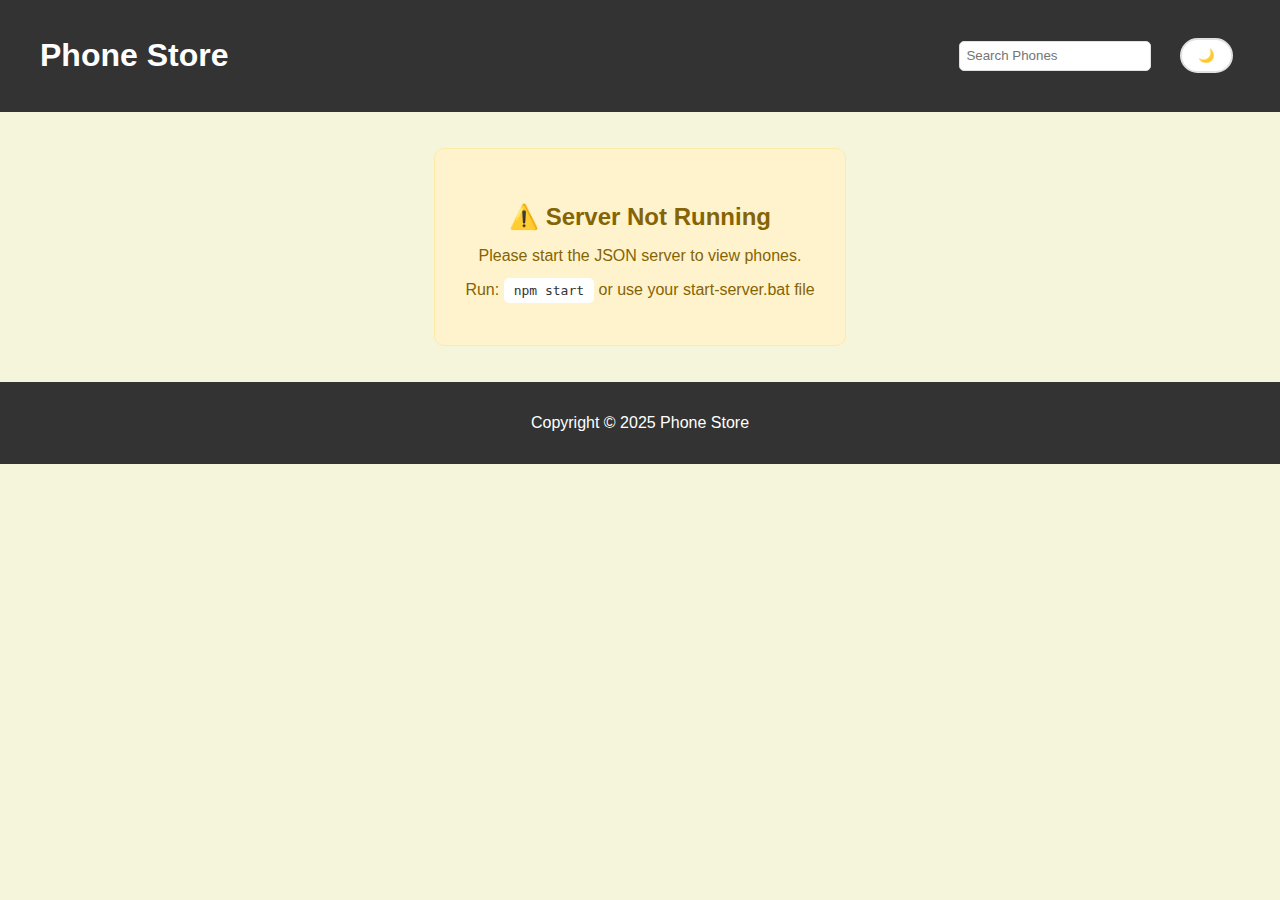
<file: index.html>
<!DOCTYPE html>
<html lang="en">
<head>
    <meta charset="UTF-8">
    <meta name="viewport" content="width=device-width, initial-scale=1.0">
    <title>Phone Store</title>
    <link rel="stylesheet" href="styles.css">
</head>
<body>
    <header>
        <div class="header-content">
            <h1>Phone Store</h1>
            <div class="header-controls">
                <input type="text" id="searchInput" placeholder="Search Phones">
                <button id="darkModeToggle" class="dark-mode-btn">
                    <span class="moon">🌙</span>
                    <span class="sun">☀️</span>
                </button>
            </div>
        </div>
    </header>
    <main id="results"></main>
    <div id="details"></div>
    <footer>
        <p>Copyright &copy; 2025 Phone Store</p>
    </footer>
    <script src="script.js"></script>
</body>
</html>
</file>
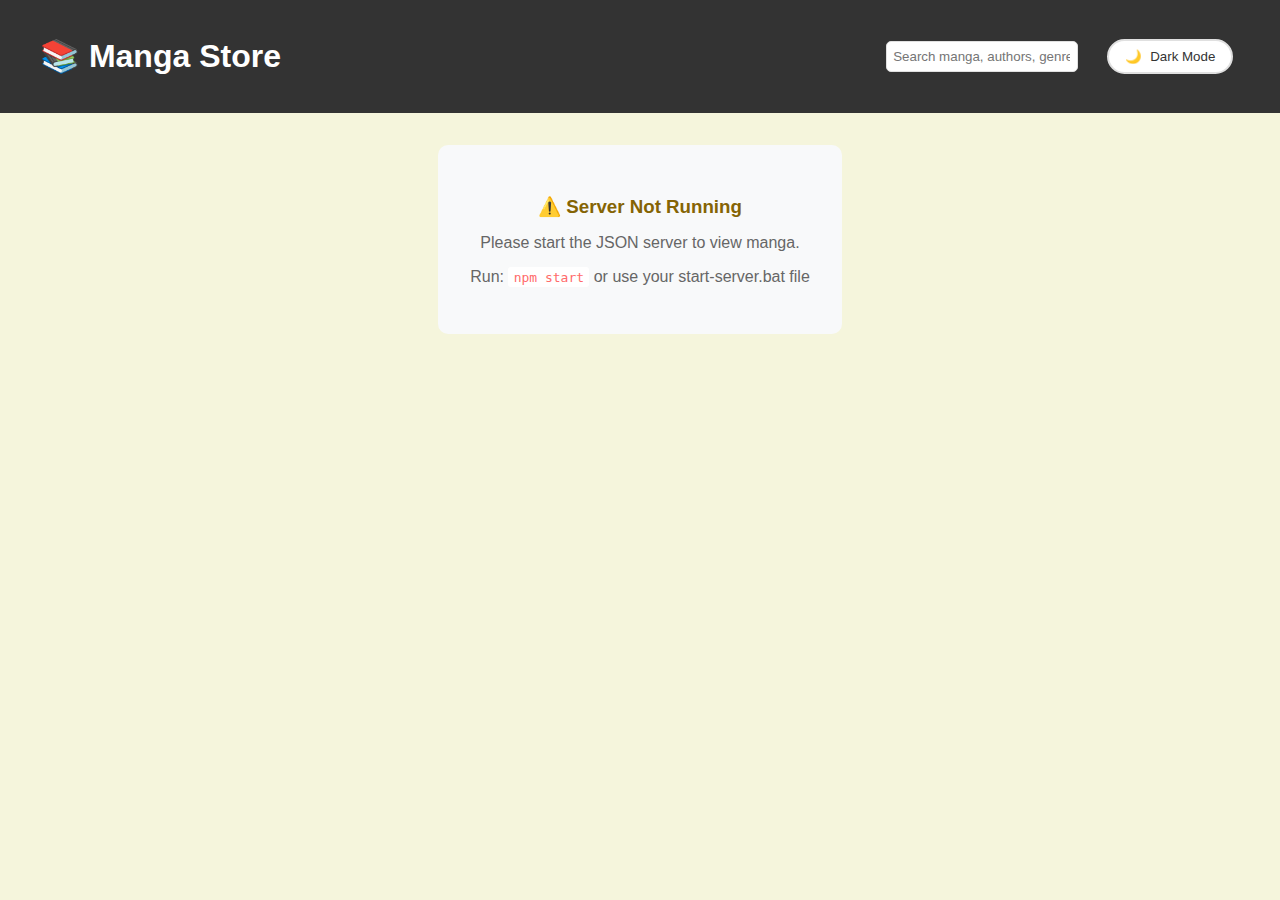
<file: manga-index.html>
<!DOCTYPE html>
<html lang="en">
<head>
    <meta charset="UTF-8">
    <meta name="viewport" content="width=device-width, initial-scale=1.0">
    <title>Manga Store</title>
    <link rel="stylesheet" href="manga-styles.css">
</head>
<body>
    <header>
        <div class="header-content">
            <h1>📚 Manga Store</h1>
            <div class="header-controls">
                <input type="text" id="searchInput" placeholder="Search manga, authors, genres...">
                <button id="darkModeToggle" class="dark-mode-btn">
                    <span class="moon">🌙</span>
                    <span class="sun">☀️</span>
                    Dark Mode
                </button>
            </div>
        </div>
    </header>

    <main>
        <div id="manga-list">
            <!-- Manga cards will be dynamically inserted here -->
        </div>
    </main>

    <!-- Modal for detailed manga information -->
    <div id="details"></div>

    <script src="manga-script.js"></script>
</body>
</html>
</file>
<file: styles.css>
/*
  styles.css - Main stylesheet for Phone Store
  This file contains all the styles for the Phone Store web app.
  Each class, ID, and selector is commented with its purpose and where it is used in index.html and script.js.
*/

/* Body styles (applies to <body> in index.html) */
body {
    font-family: Arial, Helvetica, sans-serif;
    background: #f5f5dc;
    margin: auto;
    padding: 0%;
    text-align: center;
    color: #333333;
    transition: background-color 0.3s ease, color 0.3s ease;
}
[data-theme="dark"] body {
    background: #1a1a1a;
    color: #ffffff;
}

/* Header styles (applies to <header> in index.html) */
header {
    background: #333333;
    color: #ffffff;
    padding: 1em;
    transition: background-color 0.3s ease;
}
[data-theme="dark"] header {
    background: #1a1a1a;
    color: #ffffff;
}

/* Header content container (class="header-content" in index.html) */
.header-content {
    display: flex;
    justify-content: space-between;
    align-items: center;
    max-width: 1200px;
    margin: 0 auto;
}

/* Header controls (class="header-controls" in index.html) */
.header-controls {
    display: flex;
    align-items: center;
    gap: 1rem;
}

/* Dark mode toggle button (id="darkModeToggle", class="dark-mode-btn" in index.html) */
.dark-mode-btn {
    background: #ffffff;
    border: 2px solid #e0e0e0;
    border-radius: 50px;
    padding: 0.5rem 1rem;
    cursor: pointer;
    transition: all 0.3s ease;
    display: flex;
    align-items: center;
    gap: 0.5rem;
    color: #333333;
}
[data-theme="dark"] .dark-mode-btn {
    background: #333333;
    border: 2px solid #444444;
    color: #ffffff;
}

.dark-mode-btn:hover {
    background: #007bff;
    color: white;
    transform: scale(1.05);
}
[data-theme="dark"] .dark-mode-btn:hover {
    background: #4dabf7;
    color: white;
}

/* Sun and moon icons (inside dark mode button) */
.dark-mode-btn .sun {
    display: none;
}
[data-theme="dark"] .dark-mode-btn .moon {
    display: none;
}
[data-theme="dark"] .dark-mode-btn .sun {
    display: inline;
}

/* Input and button styles (applies to search bar and buttons in header) */
input, button {
    padding: 0.5em;
    margin: 0.5em;
    border-radius: 5px;
    border: 1px solid #e0e0e0;
    background: #ffffff;
    color: #333333;
    transition: all 0.3s ease;
}
[data-theme="dark"] input, [data-theme="dark"] button {
    border: 1px solid #444444;
    background: #2d2d2d;
    color: #ffffff;
}

input:focus {
    outline: none;
    border-color: #007bff;
    box-shadow: 0 0 0 2px rgba(77, 171, 247, 0.2);
}
[data-theme="dark"] input:focus {
    border-color: #4dabf7;
    box-shadow: 0 0 0 2px rgba(77, 171, 247, 0.2);
}

/* Main results area (id="results" in index.html, filled by script.js) */
#results {
    display: flex;
    flex-wrap: wrap;
    justify-content: center;
    padding: 1em;
    background: #f5f5dc;
    transition: background-color 0.3s ease;
}
[data-theme="dark"] #results {
    background: #1a1a1a;
}

/* Phone card styles (class="phone-card" in script.js, rendered inside #results) */
.phone-card {
    background: #ffffff;
    margin: 1em;
    padding: 1em;
    border-radius: 50px;
    box-shadow: 0 0 10px rgba(0, 0, 0, 0.1);
    width: 300px;
    text-align: left;
    display: flex;
    flex-direction: column;
    align-items: center;
    transition: all 0.3s ease;
    min-height: 480px;
    cursor: pointer;
    border: 1px solid #e0e0e0;
}
[data-theme="dark"] .phone-card {
    background: #333333;
    box-shadow: 0 0 10px rgba(0, 0, 0, 0.3);
    border: 1px solid #444444;
}

.phone-card:hover {
    box-shadow: 0 8px 25px rgba(0, 0, 0, 0.15);
    transform: translateY(-5px);
    background: #ffffff;
    border-color: #007bff;
}
[data-theme="dark"] .phone-card:hover {
    box-shadow: 0 8px 25px rgba(0, 0, 0, 0.4);
    background: #2d2d2d;
    border-color: #4dabf7;
}

/* Phone image container (class="phone-image" in script.js, inside .phone-card) */
.phone-image {
    width: 100%;
    height: 220px;
    display: flex;
    align-items: center;
    justify-content: center;
    margin-bottom: 1em;
    overflow: hidden;
    border-radius: 50px;
    background: #f5f5dc;
    transition: background-color 0.3s ease;
}
[data-theme="dark"] .phone-image {
    background: #1a1a1a;
}

.phone-image img {
    max-width: 100%;
    max-height: 100%;
    object-fit: contain;
    display: block;
}

/* Phone info section (class="phone-info" in script.js, inside .phone-card) */
.phone-info {
    width: 100%;
    display: flex;
    flex-direction: column;
    align-items: flex-start;
}

.phone-name {
    font-size: 1.2em;
    font-weight: bold;
    margin-bottom: 0.2em;
    color: #333333;
}
[data-theme="dark"] .phone-name {
    color: #ffffff;
}

.phone-brand {
    font-size: 1em;
    color: #888888;
    margin-bottom: 0.5em;
}
[data-theme="dark"] .phone-brand {
    color: #999999;
}

.phone-rating {
    font-size: 1em;
    color: #e6b800;
    margin-bottom: 0.5em;
}
[data-theme="dark"] .phone-rating {
    color: #ffd54f;
}

.phone-price {
    font-size: 1.1em;
    font-weight: bold;
    color: #2e7d32;
    margin-bottom: 0.5em;
}
[data-theme="dark"] .phone-price {
    color: #66bb6a;
}

.phone-specs {
    font-size: 0.95em;
    margin-bottom: 0.5em;
    display: flex;
    flex-wrap: wrap;
    gap: 0.5em;
    color: #666666;
}
[data-theme="dark"] .phone-specs {
    color: #cccccc;
}

/* Details Modal Styles (id="details" in index.html, filled by script.js) */
#details {
    display: none;
    position: fixed;
    top: 0;
    left: 0;
    width: 100%;
    height: 100%;
    background: rgba(0, 0, 0, 0.5);
    z-index: 1000;
    backdrop-filter: blur(5px);
}
[data-theme="dark"] #details {
    background: rgba(0, 0, 0, 0.8);
}

.details-modal {
    display: flex;
    justify-content: center;
    align-items: center;
    min-height: 100vh;
    padding: 20px;
}

.details-content {
    background: #ffffff;
    border-radius: 20px;
    max-width: 800px;
    width: 90%;
    max-height: 90vh;
    overflow-y: auto;
    position: relative;
    box-shadow: 0 8px 25px rgba(0, 0, 0, 0.15);
    border: 1px solid #e0e0e0;
    transition: all 0.3s ease;
}
[data-theme="dark"] .details-content {
    background: #2d2d2d;
    box-shadow: 0 8px 25px rgba(0, 0, 0, 0.4);
    border: 1px solid #444444;
}

.close-btn {
    position: absolute;
    top: 15px;
    right: 20px;
    background: #007bff;
    color: white;
    border: none;
    border-radius: 50%;
    width: 40px;
    height: 40px;
    font-size: 20px;
    cursor: pointer;
    z-index: 1001;
    transition: all 0.3s ease;
}
[data-theme="dark"] .close-btn {
    background: #4dabf7;
    color: white;
}

.close-btn:hover {
    background: #333333;
    transform: scale(1.1);
}
[data-theme="dark"] .close-btn:hover {
    background: #ffffff;
    color: #4dabf7;
}

.details-header {
    display: flex;
    padding: 30px;
    border-bottom: 1px solid #e0e0e0;
    gap: 30px;
    align-items: center;
}
[data-theme="dark"] .details-header {
    border-bottom: 1px solid #444444;
}

.details-header img {
    width: 200px;
    height: 250px;
    object-fit: contain;
    border-radius: 15px;
    background: #f5f5dc;
}
[data-theme="dark"] .details-header img {
    background: #1a1a1a;
}

.details-title h2 {
    color: #333333;
    margin-bottom: 10px;
    font-size: 2em;
}
[data-theme="dark"] .details-title h2 {
    color: #ffffff;
}

.brand-year {
    color: #888888;
    margin-bottom: 10px;
    font-size: 1.1em;
}
[data-theme="dark"] .brand-year {
    color: #999999;
}

.rating {
    color: #e6b800;
    font-size: 1.2em;
    font-weight: bold;
}
[data-theme="dark"] .rating {
    color: #ffd54f;
}

.details-body {
    padding: 30px;
}

.price-section {
    display: flex;
    justify-content: space-between;
    align-items: center;
    margin-bottom: 30px;
    padding: 20px;
    background: #f5f5dc;
    border-radius: 15px;
}
[data-theme="dark"] .price-section {
    background: #1a1a1a;
}

.price {
    font-size: 2em;
    font-weight: bold;
    color: #2e7d32;
}
[data-theme="dark"] .price {
    color: #66bb6a;
}

.specs-grid {
    display: grid;
    grid-template-columns: repeat(auto-fit, minmax(250px, 1fr));
    gap: 20px;
    margin-bottom: 30px;
}

.spec-item {
    display: flex;
    justify-content: space-between;
    padding: 15px;
    background: #f5f5dc;
    border-radius: 10px;
    border: 1px solid #e0e0e0;
}
[data-theme="dark"] .spec-item {
    background: #1a1a1a;
    border: 1px solid #444444;
}

.spec-label {
    color: #666666;
    font-weight: bold;
}
[data-theme="dark"] .spec-label {
    color: #cccccc;
}

.spec-value {
    color: #333333;
}
[data-theme="dark"] .spec-value {
    color: #ffffff;
}

.description h3 {
    color: #333333;
    margin-bottom: 15px;
    font-size: 1.3em;
}
[data-theme="dark"] .description h3 {
    color: #ffffff;
}

.description p {
    color: #666666;
    line-height: 1.6;
    font-size: 1.1em;
}
[data-theme="dark"] .description p {
    color: #cccccc;
}

/* Error and No Results Messages (used in script.js for error handling and empty search) */
.error-message, .no-results {
    background: #fff3cd;
    color: #856404;
    border: 1px solid #ffeaa7;
    border-radius: 10px;
    padding: 30px;
    margin: 20px;
    text-align: center;
    max-width: 600px;
    margin-left: auto;
    margin-right: auto;
}
[data-theme="dark"] .error-message, [data-theme="dark"] .no-results {
    background: #3d2c1a;
    color: #ffd54f;
    border: 1px solid #665c3a;
}

.error-message h3, .no-results {
    margin-bottom: 15px;
    font-size: 1.5em;
}

.error-message code {
    background: #ffffff;
    padding: 5px 10px;
    border-radius: 5px;
    font-family: monospace;
    color: #333333;
}
[data-theme="dark"] .error-message code {
    background: #333333;
    color: #ffffff;
}

/* Footer styles (applies to <footer> in index.html) */
footer {
    background: #333333;
    color: #ffffff;
    padding: 1em;
    transition: background-color 0.3s ease;
}
[data-theme="dark"] footer {
    background: #1a1a1a;
    color: #ffffff;
}

/* Responsive styles for mobile devices */
@media (max-width: 700px) {
    .header-content {
        flex-direction: column;
        gap: 1rem;
    }
    #results {
        flex-direction: column;
        align-items: center;
    }
    .phone-card {
        width: 90vw;
        min-width: 220px;
        max-width: 98vw;
    }
    .details-header {
        flex-direction: column;
        text-align: center;
    }
    .details-header img {
        width: 150px;
        height: 180px;
    }
    .price-section {
        flex-direction: column;
        gap: 15px;
        text-align: center;
    }
    .specs-grid {
        grid-template-columns: 1fr;
    }                            
}

/* End of styles.css - All styles are now thoroughly commented and cross-referenced with index.html and script.js */
</file>
<file: manga-styles.css>
/* CSS Variables for theming */
:root {
    --bg-primary: #f5f5dc;
    --bg-secondary: #ffffff;
    --bg-card: #ffffff;
    --text-primary: #333333;
    --text-secondary: #666666;
    --text-muted: #888888;
    --border-color: #e0e0e0;
    --shadow: 0 0 10px rgba(0, 0, 0, 0.1);
    --shadow-hover: 0 8px 25px rgba(0, 0, 0, 0.15);
    --accent-color: #ff6b6b;
    --rating-color: #e6b800;
    --header-bg: #333333;
    --header-text: #ffffff;
    --modal-bg: rgba(0, 0, 0, 0.5);
    --modal-content-bg: #ffffff;
    --error-bg: #fff3cd;
    --error-text: #856404;
    --error-border: #ffeaa7;
    --loading-bg: #f8f9fa;
}

/* Dark mode variables */
[data-theme="dark"] {
    --bg-primary: #1a1a1a;
    --bg-secondary: #2d2d2d;
    --bg-card: #333333;
    --text-primary: #ffffff;
    --text-secondary: #cccccc;
    --text-muted: #999999;
    --border-color: #444444;
    --shadow: 0 0 10px rgba(0, 0, 0, 0.3);
    --shadow-hover: 0 8px 25px rgba(0, 0, 0, 0.4);
    --accent-color: #ff8e8e;
    --rating-color: #ffd54f;
    --header-bg: #1a1a1a;
    --header-text: #ffffff;
    --modal-bg: rgba(0, 0, 0, 0.8);
    --modal-content-bg: #2d2d2d;
    --error-bg: #3d2c1a;
    --error-text: #ffd54f;
    --error-border: #665c3a;
    --loading-bg: #2a2a2a;
}

body {
    font-family: Arial, Helvetica, sans-serif;
    background: var(--bg-primary);
    margin: 0;
    padding: 0;
    color: var(--text-primary);
    transition: background-color 0.3s ease, color 0.3s ease;
}

header {
    background: var(--header-bg);
    color: var(--header-text);
    padding: 1em;
    transition: background-color 0.3s ease;
}

.header-content {
    display: flex;
    justify-content: space-between;
    align-items: center;
    max-width: 1200px;
    margin: 0 auto;
}

.header-controls {
    display: flex;
    align-items: center;
    gap: 1rem;
}

.dark-mode-btn {
    background: var(--bg-card);
    border: 2px solid var(--border-color);
    border-radius: 50px;
    padding: 0.5rem 1rem;
    cursor: pointer;
    transition: all 0.3s ease;
    display: flex;
    align-items: center;
    gap: 0.5rem;
    color: var(--text-primary);
}

.dark-mode-btn:hover {
    background: var(--accent-color);
    color: white;
    transform: scale(1.05);
}

.dark-mode-btn .sun {
    display: none;
}

[data-theme="dark"] .dark-mode-btn .moon {
    display: none;
}

[data-theme="dark"] .dark-mode-btn .sun {
    display: inline;
}

input, button {
    padding: 0.5em;
    margin: 0.5em;
    border-radius: 5px;
    border: 1px solid var(--border-color);
    background: var(--bg-secondary);
    color: var(--text-primary);
    transition: all 0.3s ease;
}

input:focus {
    outline: none;
    border-color: var(--accent-color);
    box-shadow: 0 0 0 2px rgba(255, 107, 107, 0.2);
}

#manga-list {
    display: flex;
    flex-wrap: wrap;
    justify-content: center;
    padding: 1em;
    background: var(--bg-primary);
    transition: background-color 0.3s ease;
}

.manga-card {
    background: var(--bg-card);
    margin: 1em;
    padding: 1em;
    border-radius: 15px;
    box-shadow: var(--shadow);
    width: 300px;
    text-align: left;
    display: flex;
    flex-direction: column;
    align-items: center;
    transition: all 0.3s ease;
    min-height: 480px;
    cursor: pointer;
    border: 1px solid var(--border-color);
}

.manga-card:hover {
    box-shadow: var(--shadow-hover);
    transform: translateY(-5px);
    background: var(--bg-secondary);
    border-color: var(--accent-color);
}

.manga-image {
    width: 100%;
    height: 220px;
    display: flex;
    align-items: center;
    justify-content: center;
    margin-bottom: 1em;
    overflow: hidden;
    border-radius: 10px;
    background: var(--bg-primary);
    transition: background-color 0.3s ease;
}

.manga-image img {
    max-width: 100%;
    max-height: 100%;
    object-fit: contain;
    display: block;
}

.manga-info {
    width: 100%;
    display: flex;
    flex-direction: column;
    align-items: flex-start;
}

.manga-title {
    font-size: 1.2em;
    font-weight: bold;
    margin-bottom: 0.2em;
    color: var(--text-primary);
}

.manga-author {
    color: var(--text-secondary);
    font-size: 0.9em;
    margin-bottom: 0.5em;
}

.manga-rating {
    color: var(--rating-color);
    font-weight: bold;
    margin-bottom: 0.5em;
}

.manga-genre {
    background: var(--accent-color);
    color: white;
    padding: 0.2em 0.5em;
    border-radius: 15px;
    font-size: 0.8em;
    margin-bottom: 0.5em;
    display: inline-block;
}

.manga-published {
    color: var(--text-muted);
    font-size: 0.8em;
    margin-bottom: 0.5em;
}

.manga-description {
    color: var(--text-secondary);
    font-size: 0.9em;
    line-height: 1.4;
    margin-top: 0.5em;
}

/* Modal Styles */
#details {
    display: none;
    position: fixed;
    top: 0;
    left: 0;
    width: 100%;
    height: 100%;
    background: var(--modal-bg);
    z-index: 1000;
    backdrop-filter: blur(5px);
}

.details-modal {
    display: flex;
    justify-content: center;
    align-items: center;
    height: 100%;
    padding: 1em;
}

.details-content {
    background: var(--modal-content-bg);
    border-radius: 15px;
    max-width: 800px;
    width: 90%;
    max-height: 90vh;
    overflow-y: auto;
    position: relative;
    box-shadow: 0 10px 30px rgba(0, 0, 0, 0.3);
}

.close-btn {
    position: absolute;
    top: 1rem;
    right: 1rem;
    background: var(--accent-color);
    color: white;
    border: none;
    border-radius: 50%;
    width: 40px;
    height: 40px;
    font-size: 1.5em;
    cursor: pointer;
    display: flex;
    align-items: center;
    justify-content: center;
    transition: all 0.3s ease;
    z-index: 10;
}

.close-btn:hover {
    background: #ff5252;
    transform: scale(1.1);
}

.details-header {
    display: flex;
    gap: 2rem;
    padding: 2rem;
    border-bottom: 1px solid var(--border-color);
}

.details-header img {
    width: 200px;
    height: 300px;
    object-fit: contain;
    border-radius: 10px;
    background: var(--bg-primary);
}

.details-title h2 {
    margin: 0 0 0.5em 0;
    color: var(--text-primary);
}

.author-genre {
    color: var(--text-secondary);
    margin-bottom: 0.5em;
}

.rating {
    color: var(--rating-color);
    font-weight: bold;
    font-size: 1.1em;
}

.details-body {
    padding: 2rem;
}

.published-section {
    margin-bottom: 1.5rem;
}

.published {
    font-size: 1.1em;
    color: var(--text-secondary);
    font-weight: bold;
}

.description h3 {
    margin-bottom: 1rem;
    color: var(--text-primary);
}

.description p {
    line-height: 1.6;
    color: var(--text-secondary);
}

/* Loading and Error States */
.loading, .error-message, .no-results {
    text-align: center;
    padding: 2rem;
    background: var(--loading-bg);
    border-radius: 10px;
    margin: 1rem;
    color: var(--text-secondary);
}

.error-message h3, .no-results {
    color: var(--error-text);
    margin-bottom: 1rem;
}

.error-message code {
    background: var(--bg-card);
    padding: 0.2em 0.4em;
    border-radius: 3px;
    font-family: monospace;
    color: var(--accent-color);
}

/* Responsive Design */
@media (max-width: 700px) {
    .header-content {
        flex-direction: column;
        gap: 1rem;
    }
    
    #manga-list {
        padding: 0.5em;
    }
    
    .manga-card {
        width: 280px;
        margin: 0.5em;
    }
    
    .details-header {
        flex-direction: column;
        text-align: center;
        gap: 1rem;
    }
    
    .details-header img {
        width: 150px;
        height: 225px;
        margin: 0 auto;
    }
    
    .details-content {
        width: 95%;
        margin: 1rem;
    }
}
</file>
